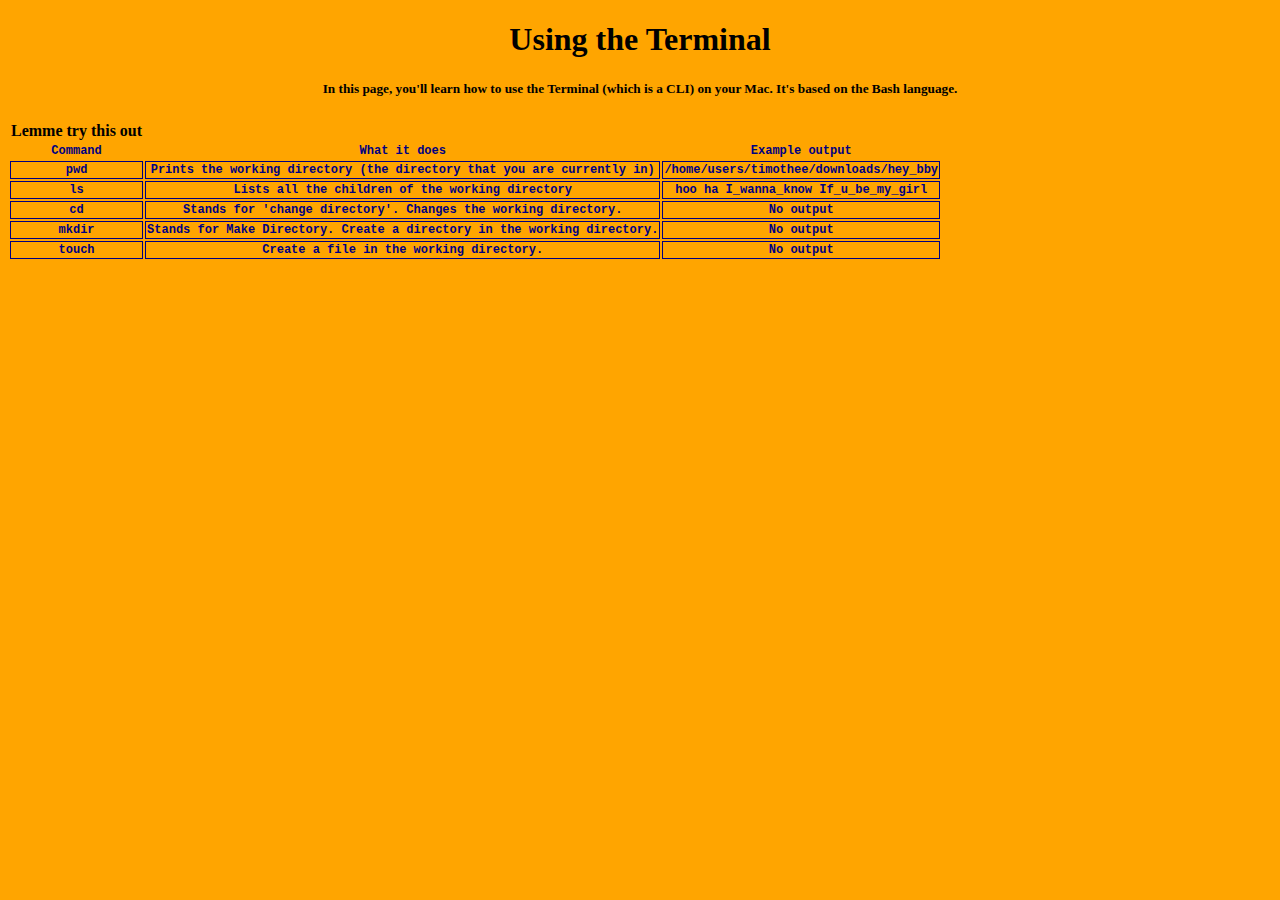
<file: terminal.html>
<!DOCTYPE html>
<html lang="en">
<head>
    <meta charset="UTF-8">
    <meta name="viewport" content="width=device-width, initial-scale=1.0">
    <title>Document</title>
    <link rel="stylesheet" href="style.css">
</head>
<body>
    <h1>Using the Terminal</h1>
    <h5>In this page, you'll learn how to use the Terminal (which is a CLI) on your Mac. It's based on the Bash language.</h5>
    <table>
        <thead>
           <tr>
            <th>Lemme try this out</th>
            </tr> 
        </thead>
        <tbody>
            <tr>
                <th>Command</th>
                <th>What it does</th>
                <th>Example output</th>
            </tr>
            <tr>
                <td>pwd</td>
                <td>Prints the working directory (the directory that you are currently in)</td>
                <td>/home/users/timothee/downloads/hey_bby</td>
            </tr>
            <tr>
                <td>ls</td>
                <td>Lists all the children of the working directory</td>
                <td>hoo ha I_wanna_know If_u_be_my_girl</td>
            </tr>
            <tr>
                <td>cd</td>
                <td>Stands for 'change directory'. Changes the working directory.</td>
                <td>No output</td>
            </tr>
            <tr>
                <td>mkdir</td>
                <td>Stands for Make Directory. Create a directory in the working directory.</td>
                <td>No output</td>
            </tr>
            <tr>
                <td>touch</td>
                <td>Create a file in the working directory.</td>
                <td>No output</td>
            </tr>
        </tbody>
    </table>
</body>
</html>
</file>
<file: style.css>
body {
    background-color: orange;
    text-align: center;
    font-family: 'Times New Roman', Times, serif;
}

tbody {
    font-weight: 700;
    color: navy;
    font-family: 'Courier New', Courier, monospace;
    font-size: 12px;
}

table tbody td {
    border: 1px solid;
}
</file>
